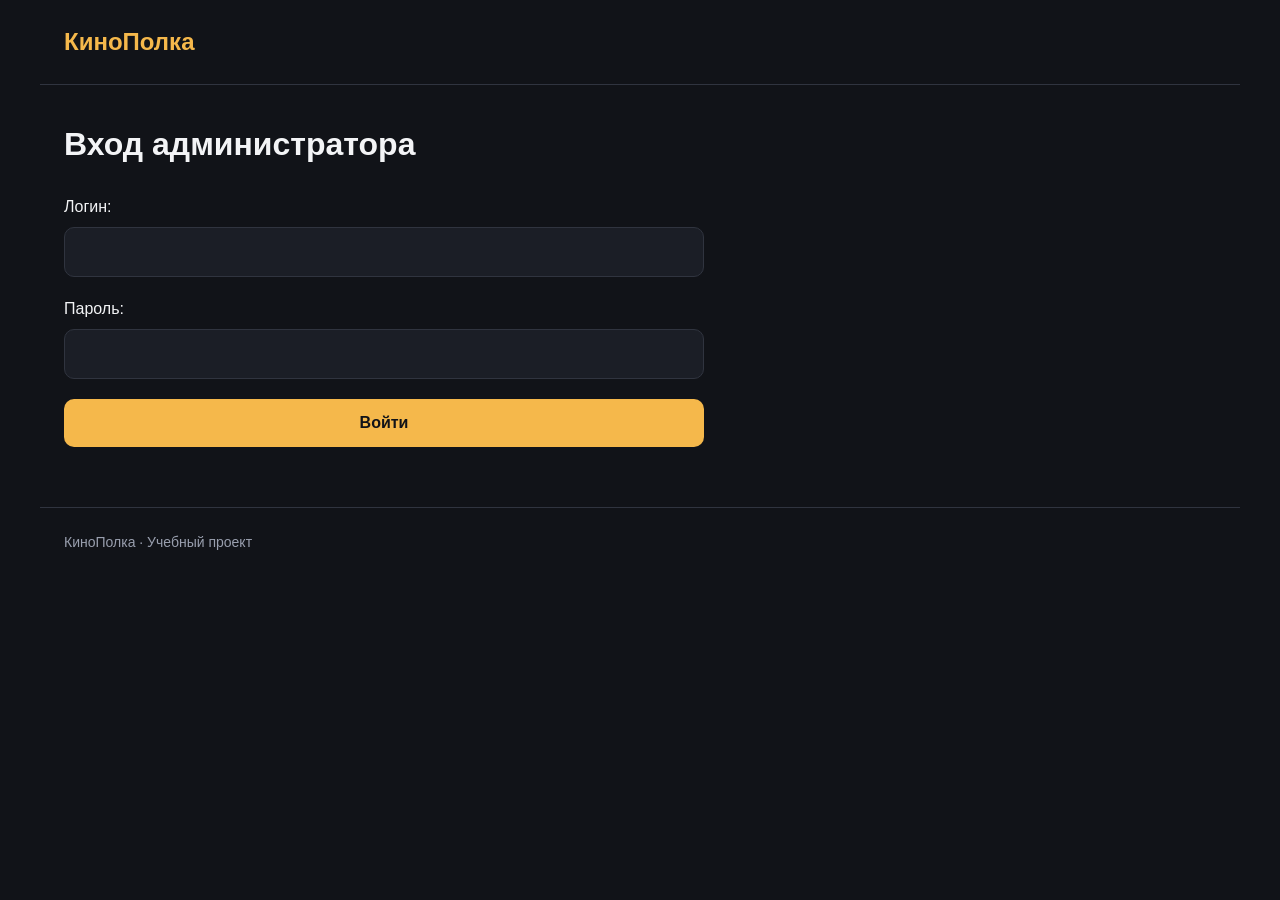
<file: public/login.html>
<!doctype html>
<html lang="ru">
  <head>
    <meta charset="UTF-8" />
    <meta name="viewport" content="width=device-width, initial-scale=1.0" />
    <title>Вход администратора — КиноПолка</title>
    <link rel="stylesheet" href="./assets/css/styles.css" />
    <script src="./assets/js/login.js" type="module"></script>
  </head>
  <body>
    <header class="site-header">
      <a class="logo" href="./index.html">КиноПолка</a>
    </header>

    <main class="main-content">
      <h1 class="headline">Вход администратора</h1>

      <form class="login-form movie-form" method="POST">
        <div class="form-field">
          <label for="username">Логин:</label>
          <input
            class="form-input"
            type="text"
            id="username"
            name="username"
            autocomplete="username"
            required
          />
        </div>

        <div class="form-field">
          <label for="password">Пароль:</label>
          <input
            class="form-input"
            type="password"
            id="password"
            name="password"
            autocomplete="current-password"
            required
          />
        </div>

        <button class="login-form__submit" type="submit">Войти</button>
        <p class="form-status" role="status"></p>
      </form>
    </main>
    <footer class="site-footer">
      <p class="site-footer__text">КиноПолка · Учебный проект</p>
    </footer>
  </body>
</html>
</file>
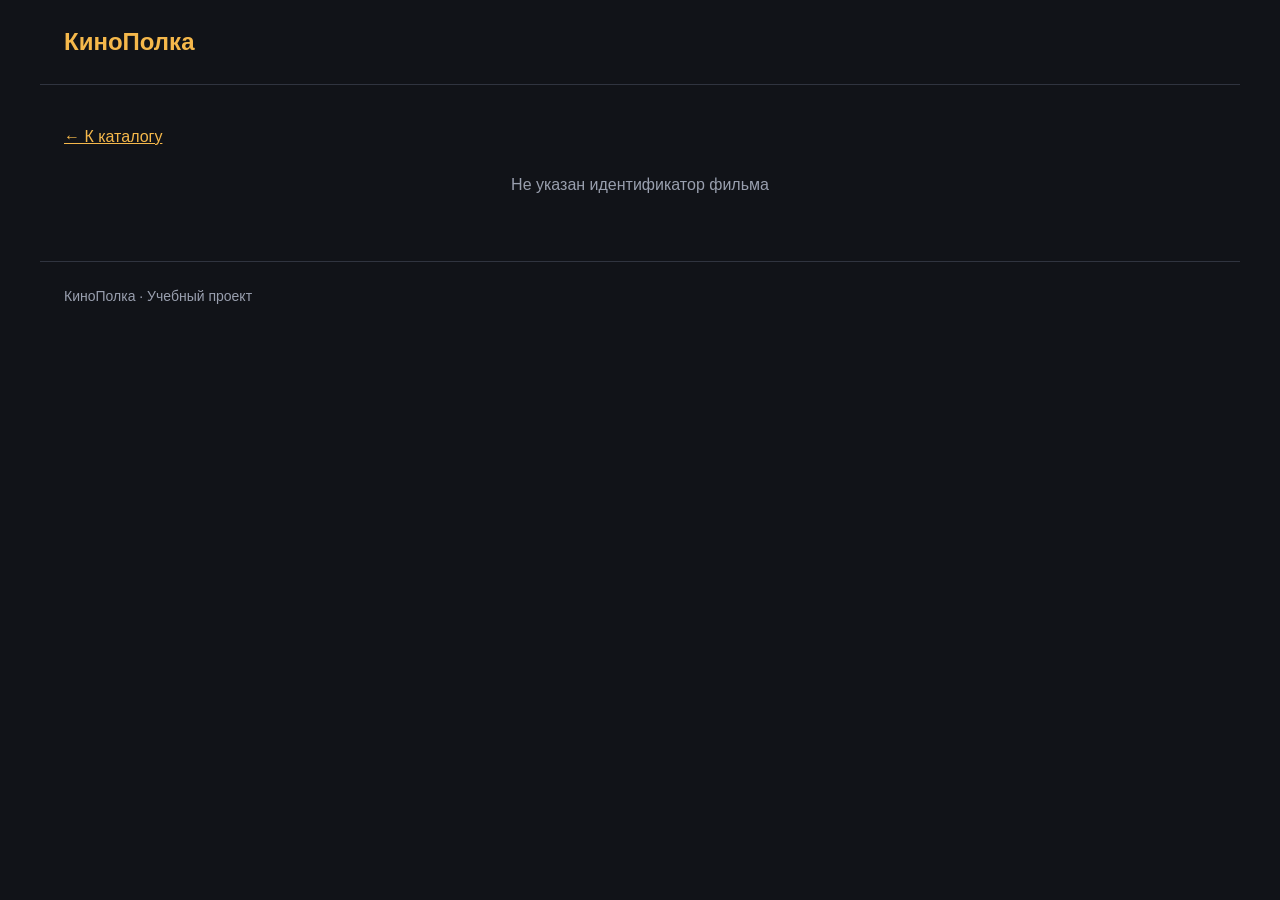
<file: public/movie.html>
<!doctype html>
<html lang="ru">
  <head>
    <meta charset="UTF-8" />
    <meta name="viewport" content="width=device-width, initial-scale=1.0" />

    <title>Фильм - КиноПолка</title>

    <link rel="stylesheet" href="./assets/css/styles.css" />
    <script src="./assets/js/movie.js" type="module"></script>
  </head>

  <body>
    <header class="site-header">
      <a class="logo" href="./index.html">КиноПолка</a>
    </header>

    <main class="main-content">
      <a class="back-link" href="./index.html">← К каталогу</a>

      <p class="movie-status" role="status"></p>

      <article class="movie-details" hidden>
        <img class="movie-details__poster" alt="" width="300" height="450" />

        <div class="movie-details__content">
          <h1 class="movie-details__title"></h1>

          <p class="movie-details__meta">
            <span class="movie-details__year"></span>
            <span class="movie-details__genre"></span>
            <span class="movie-details__rating"></span>
          </p>

          <p class="movie-details__description"></p>

          <button class="movie-details__favorite" type="button" aria-pressed="false" aria-label="Избранное">Добавить в избранное</button>
        </div>
      </article>
    </main>

    <footer class="site-footer">
      <p class="site-footer__text">КиноПолка · Учебный проект</p>
    </footer>
  </body>
</html>
</file>
<file: public/assets/css/styles.css>
@import url("./base.css");
@import url("./layout.css");
@import url("./catalog.css");
@import url("./movie.css");
@import url("./forms.css");
@import url("./admin.css");
</file>
